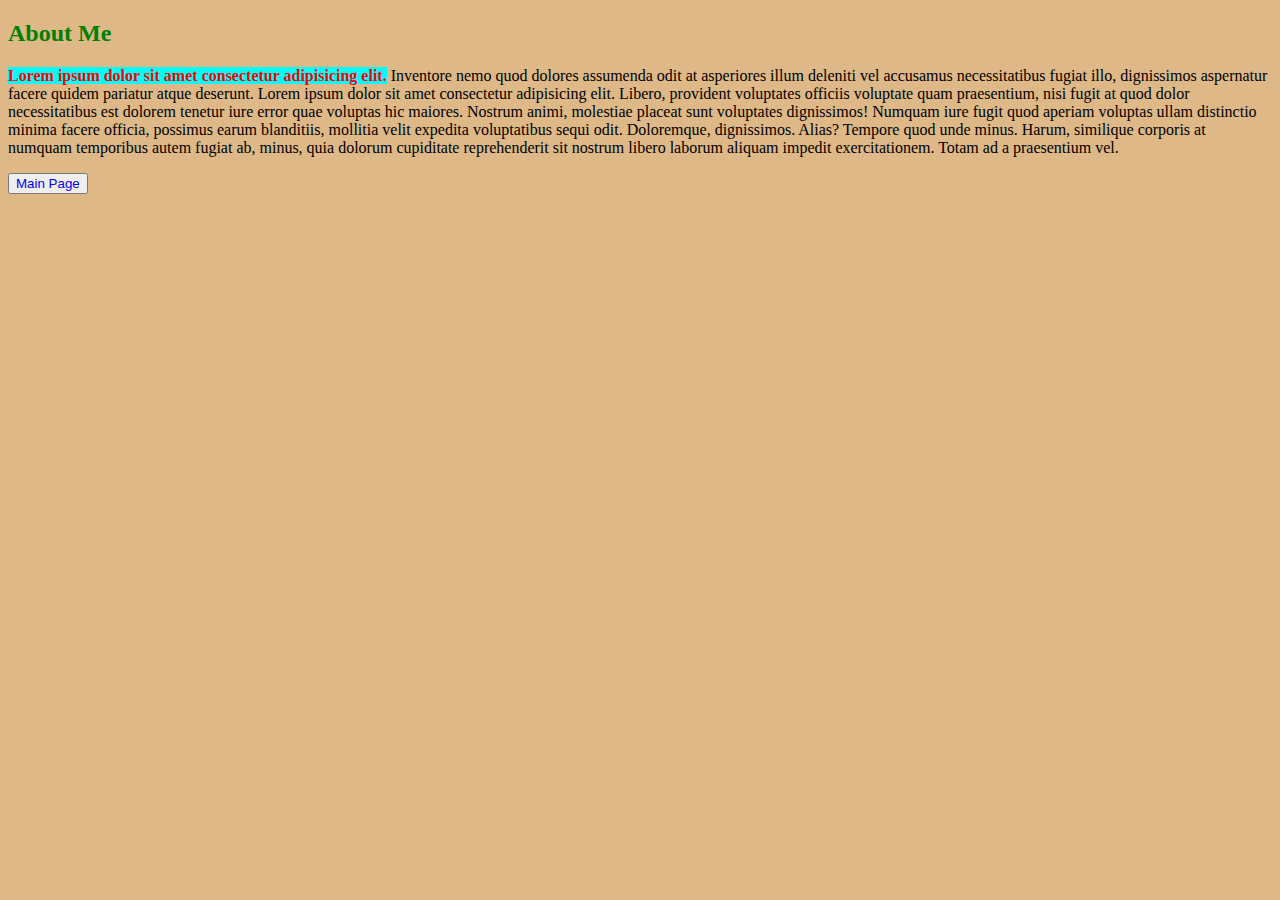
<file: about.html>
<!DOCTYPE html>
<html lang="en">
<head>
    <meta charset="UTF-8">
    <meta http-equiv="X-UA-Compatible" content="IE=edge">
    <meta name="viewport" content="width=device-width, initial-scale=1.0">
    <title>About Me</title>
    <link rel="stylesheet" href="app.css">
</head>
<body>
    <h2>About Me</h2>
    <p>
        <span>Lorem ipsum dolor sit amet consectetur adipisicing elit.</span> Inventore nemo quod dolores assumenda odit at asperiores illum deleniti vel accusamus necessitatibus fugiat illo, dignissimos aspernatur facere quidem pariatur atque deserunt.
        Lorem ipsum dolor sit amet consectetur adipisicing elit. Libero, provident voluptates officiis voluptate quam praesentium, nisi fugit at quod dolor necessitatibus est dolorem tenetur iure error quae voluptas hic maiores.
        Nostrum animi, molestiae placeat sunt voluptates dignissimos! Numquam iure fugit quod aperiam voluptas ullam distinctio minima facere officia, possimus earum blanditiis, mollitia velit expedita voluptatibus sequi odit. Doloremque, dignissimos. Alias?
        Tempore quod unde minus. Harum, similique corporis at numquam temporibus autem fugiat ab, minus, quia dolorum cupiditate reprehenderit sit nostrum libero laborum aliquam impedit exercitationem. Totam ad a praesentium vel.
    </p>

    <button><a href="index.html">Main Page</a></button>
    
</body>
</html>
</file>
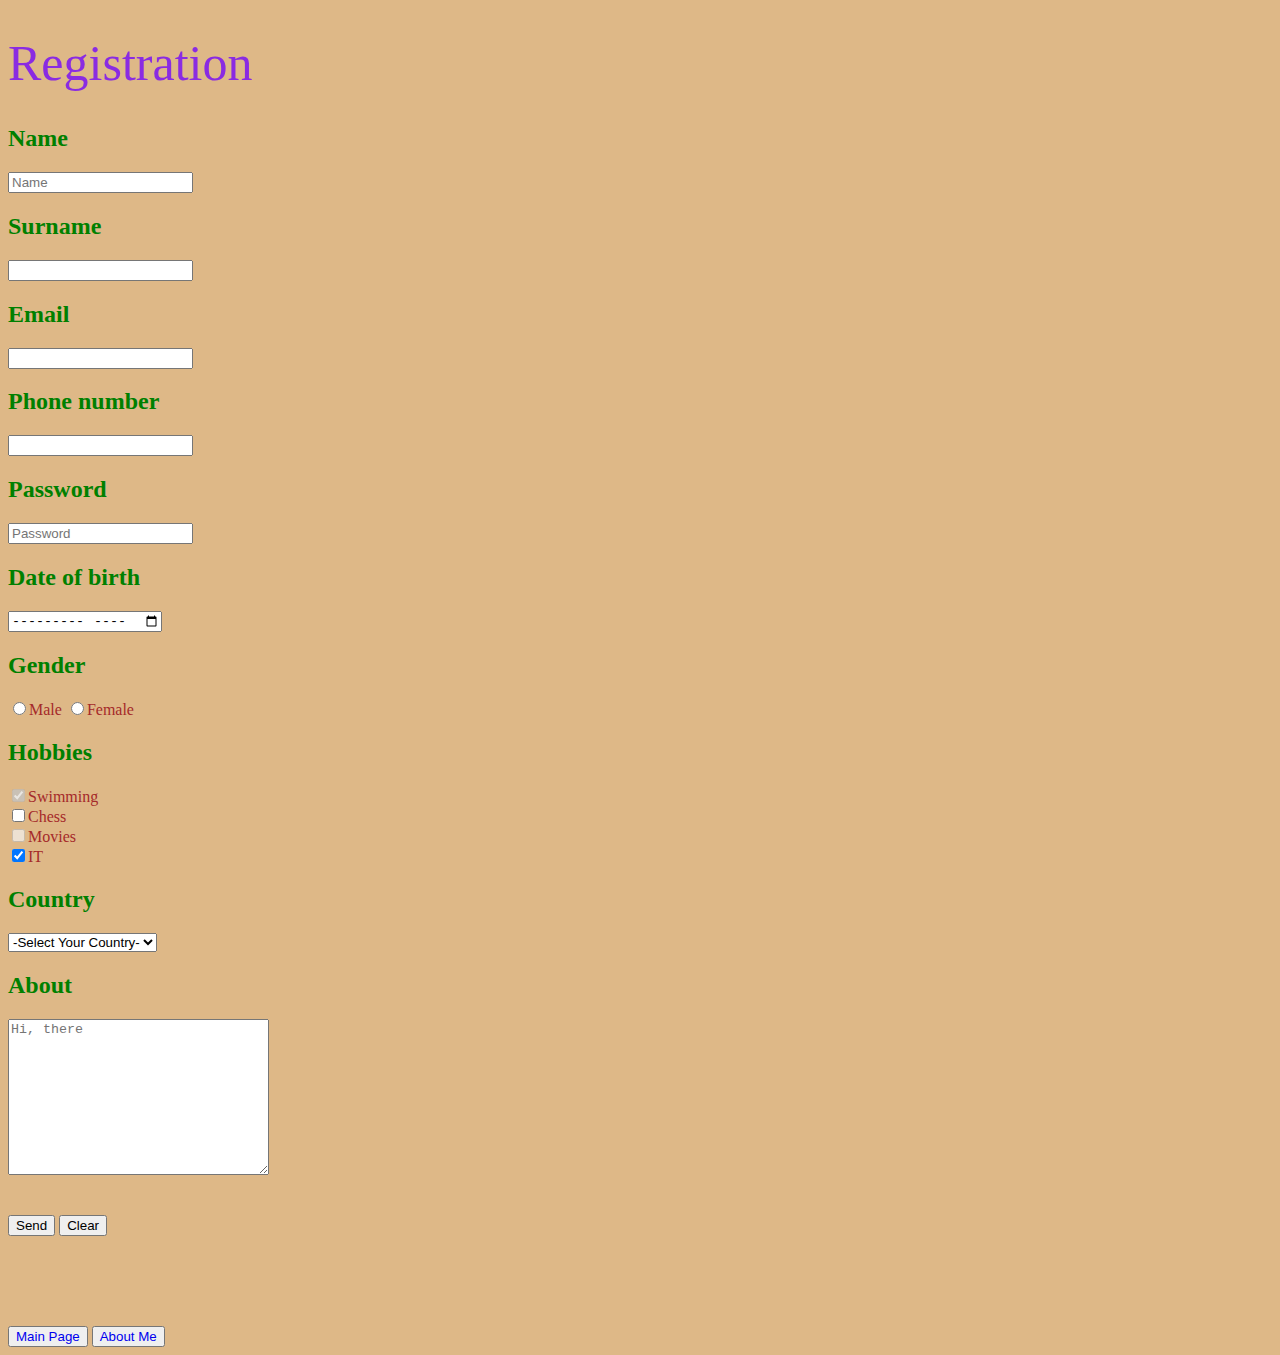
<file: contact.html>
<!DOCTYPE html>
<html lang="en">
<head>
    <meta charset="UTF-8">
    <meta http-equiv="X-UA-Compatible" content="IE=edge">
    <meta name="viewport" content="width=device-width, initial-scale=1.0">
    <title>Contact Me</title>
    <link rel="stylesheet" href="app.css">
</head>
<body>
    <h1>Registration</h1>

   <form action="#">


    <label for="name"><h2>Name</h2></label>
    <input type="text" id="name" name="name" required placeholder="Name">

    <label for="sname"><h2>Surname</h2></label>
    <input type="text" id="sname" name="sname" required>

    <label for="email"><h2>Email</h2></label>
    <input type="email" id="email" name="email" required>

    <label for="tel"><h2>Phone number</h2></label>
    <input type="tel" id="tel" name="tel">

    <label for="password"><h2>Password</h2></label>
    <input type="password" id="password" name="password" placeholder="Password">

    <label for="date"><h2>Date of birth</h2></label>
    <input type="month" id="date" name="date">

    <h2>Gender</h2>
    <input type="radio" name="gender" value="male">Male 
    <input type="radio" name="gender" value="female">Female 


    <h2>Hobbies</h2>
    <input type="checkbox" checked disabled name="hobbies" value="swimming">Swimming <br>
    <input type="checkbox" name="hobbies" value="chess">Chess <br>
    <input type="checkbox" disabled name="hobbies" value="movies">Movies <br>
    <input type="checkbox" checked name="hobbies" value="IT">IT

    <h2>Country</h2>
    <select name="country">
        <option value="">-Select Your Country-</option>
        <option value="Uzbekistan">Uzbekistan</option>
        <option value="Malaysia">Malaysia</option>
        <option value="USA">USA</option>
        <option value="Great Britain">Great Britain</option>
        <option value="India">India</option>
    </select>




    <h2>About</h2>
    <textarea name="about" cols="30" rows="10" placeholder="Hi, there"></textarea>

    <br>
    <br>
    <br>
    <button type="submit">Send</button>
    <button type="reset">Clear</button>

   </form>
    
    <br>
    <br>
    <br>
    <br>
    <br>
    <button><a href="index.html">Main Page</a></button>

    <button><a href="about.html">About Me</a></button>
   
</body>
</html>
</file>
<file: app.css>
body {
    background-color: burlywood;
    color: brown;
}

h1 {
    color: blueviolet;
    font-size: 50px;
    font-weight: 400;
    font-family: cursive;
}

h2 {
    color: green;
    width: 200px;
}

.index {
    color: blue;
}

#index {
    color: grey;
}

p {
    color: black;
}

img {
    border-radius: 50%;
    border: grey double 3px;
}

hr {
    border-style: none;
    border-top: grey dotted 10px;
    width: 5%;
}

span {
    font-weight: 900;
    color: red;
    background-color: aqua;
}

a {
    text-decoration: none;
}
</file>
